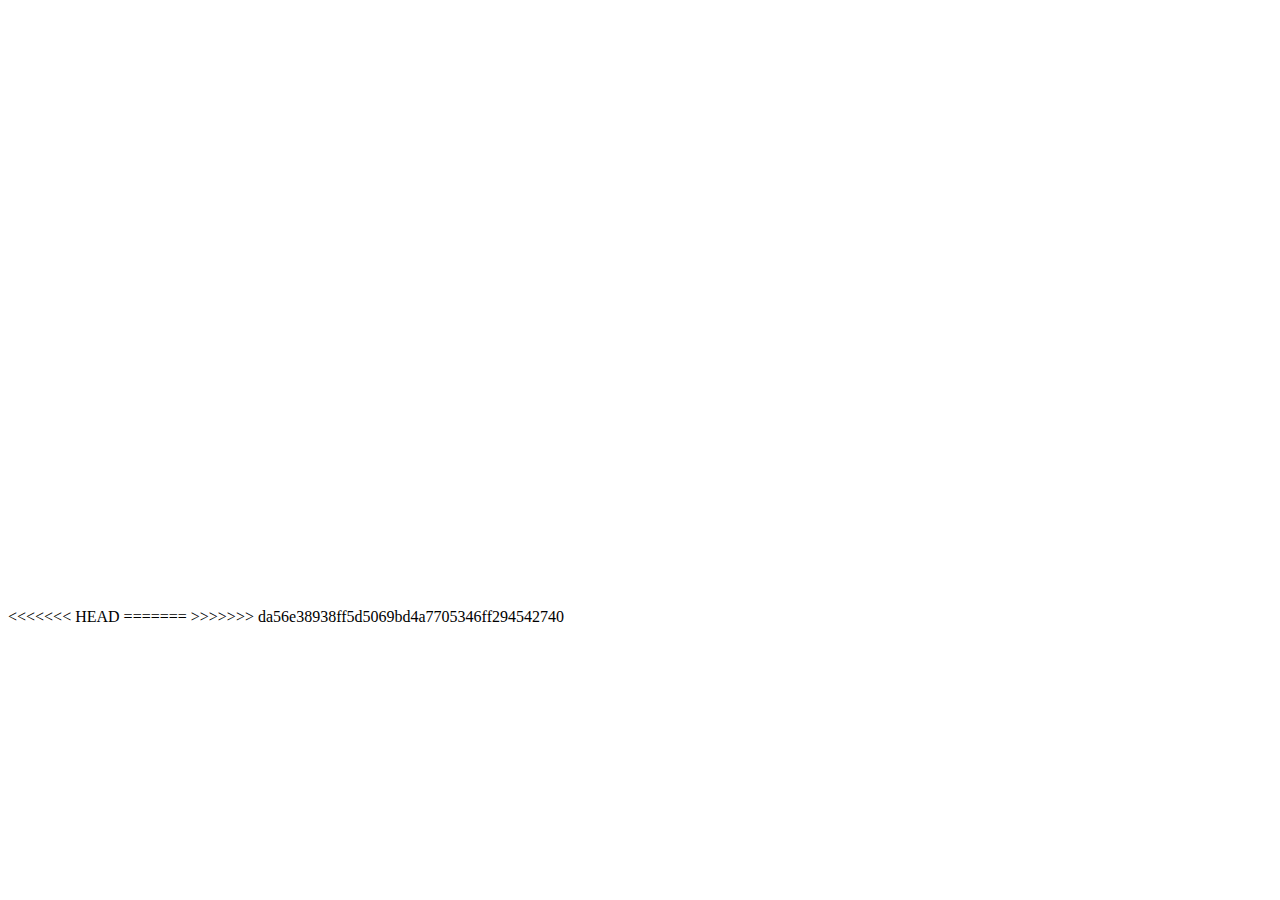
<file: src/index.html.BACKUP.14848.html>
<!DOCTYPE HTML>
<html>
<head>
	<link rel="stylesheet" type="text/css" href="css/jstrek.css"
</head>
<body>
<div id="canvas-wrapper">
	<canvas id="jsTrekWindow" width="800" height="600">

	</canvas>
</div>
<script src="http://cdnjs.cloudflare.com/ajax/libs/jquery/2.1.0/jquery.js"></script>
<script src="js/jsTrek.js"></script> 
<<<<<<< HEAD
=======
<script src="js/jsTrek.main.js"></script> 
>>>>>>> da56e38938ff5d5069bd4a7705346ff294542740
<script type="text/javascript">
	$(document).ready(function() { 
		jsTrek.initialize();
	});
</script>
</body>
</html>
</file>
<file: src/css/jstrek.css>
#canvas-wrapper { position:relative width:800px; height:600px } 
#canvas-wrapper canvas    { position:absolute; top:0px; left:0 px; z-index: 0 }
</file>
